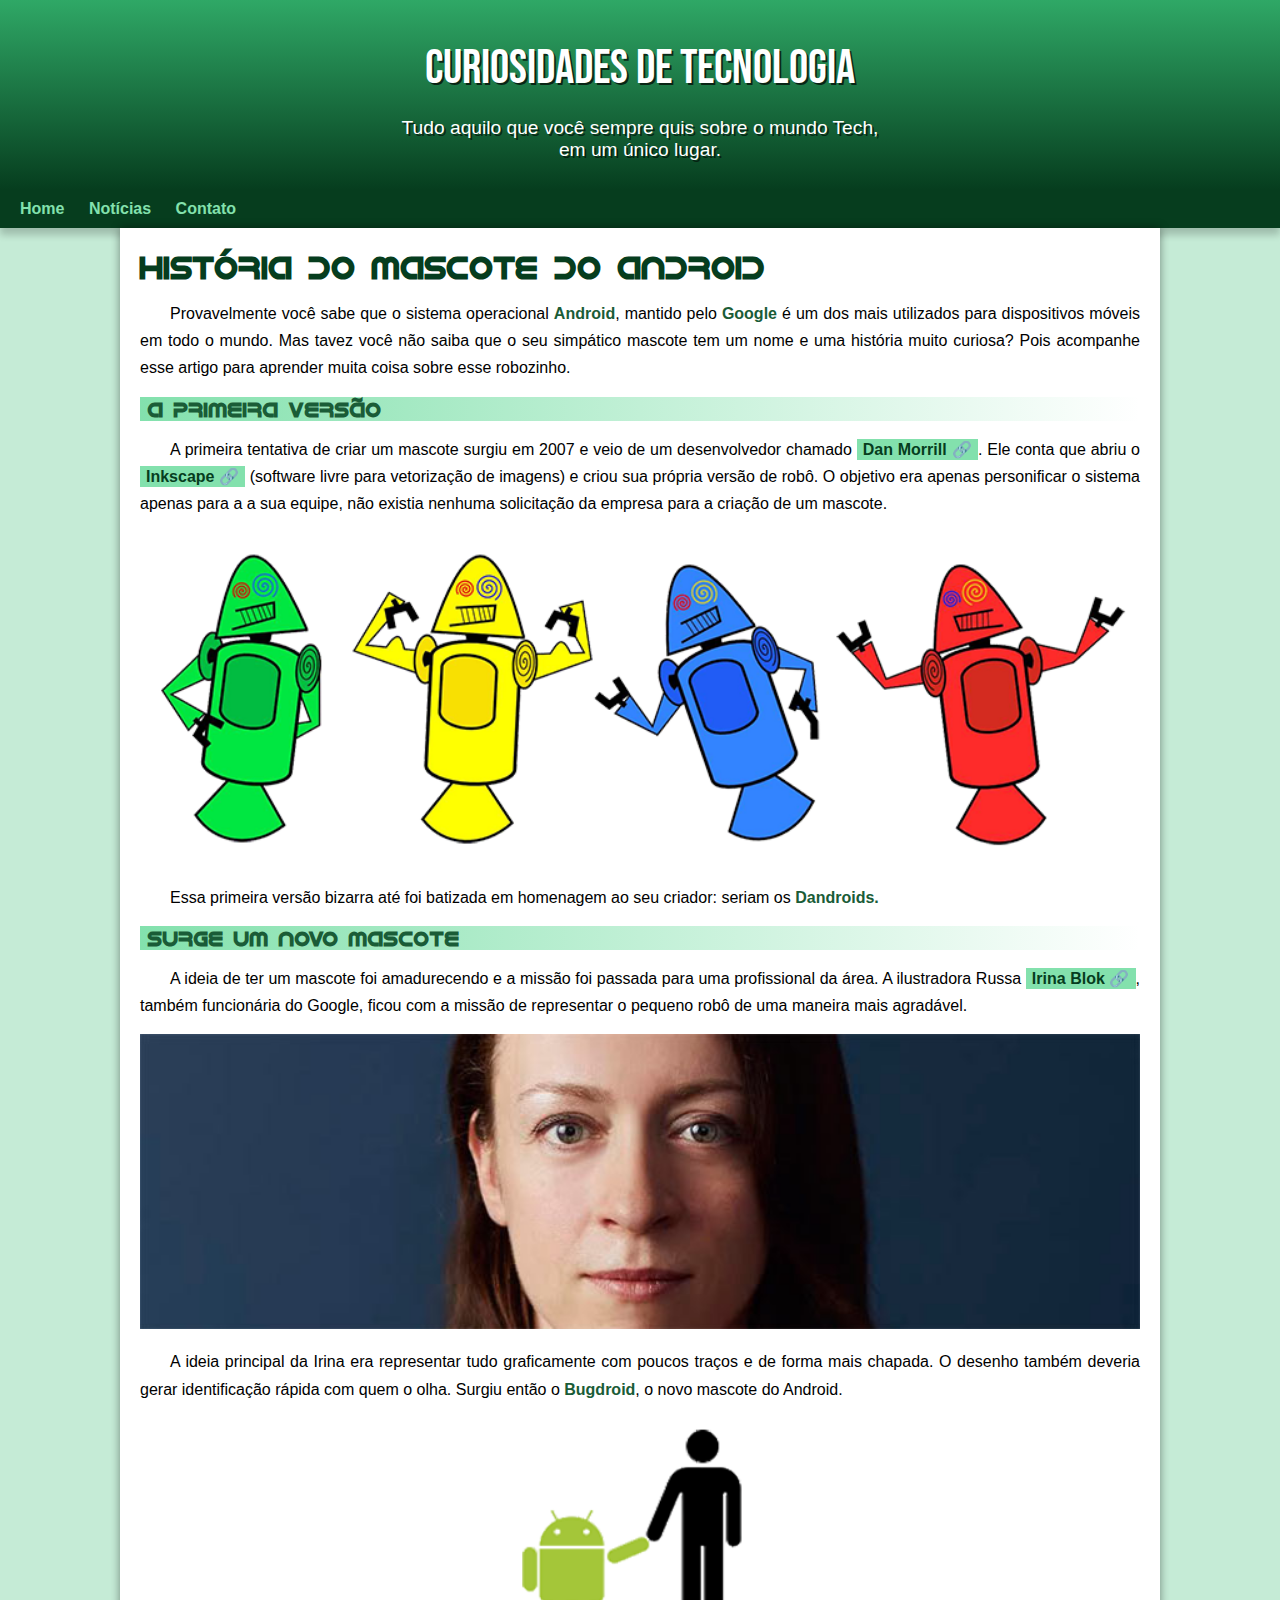
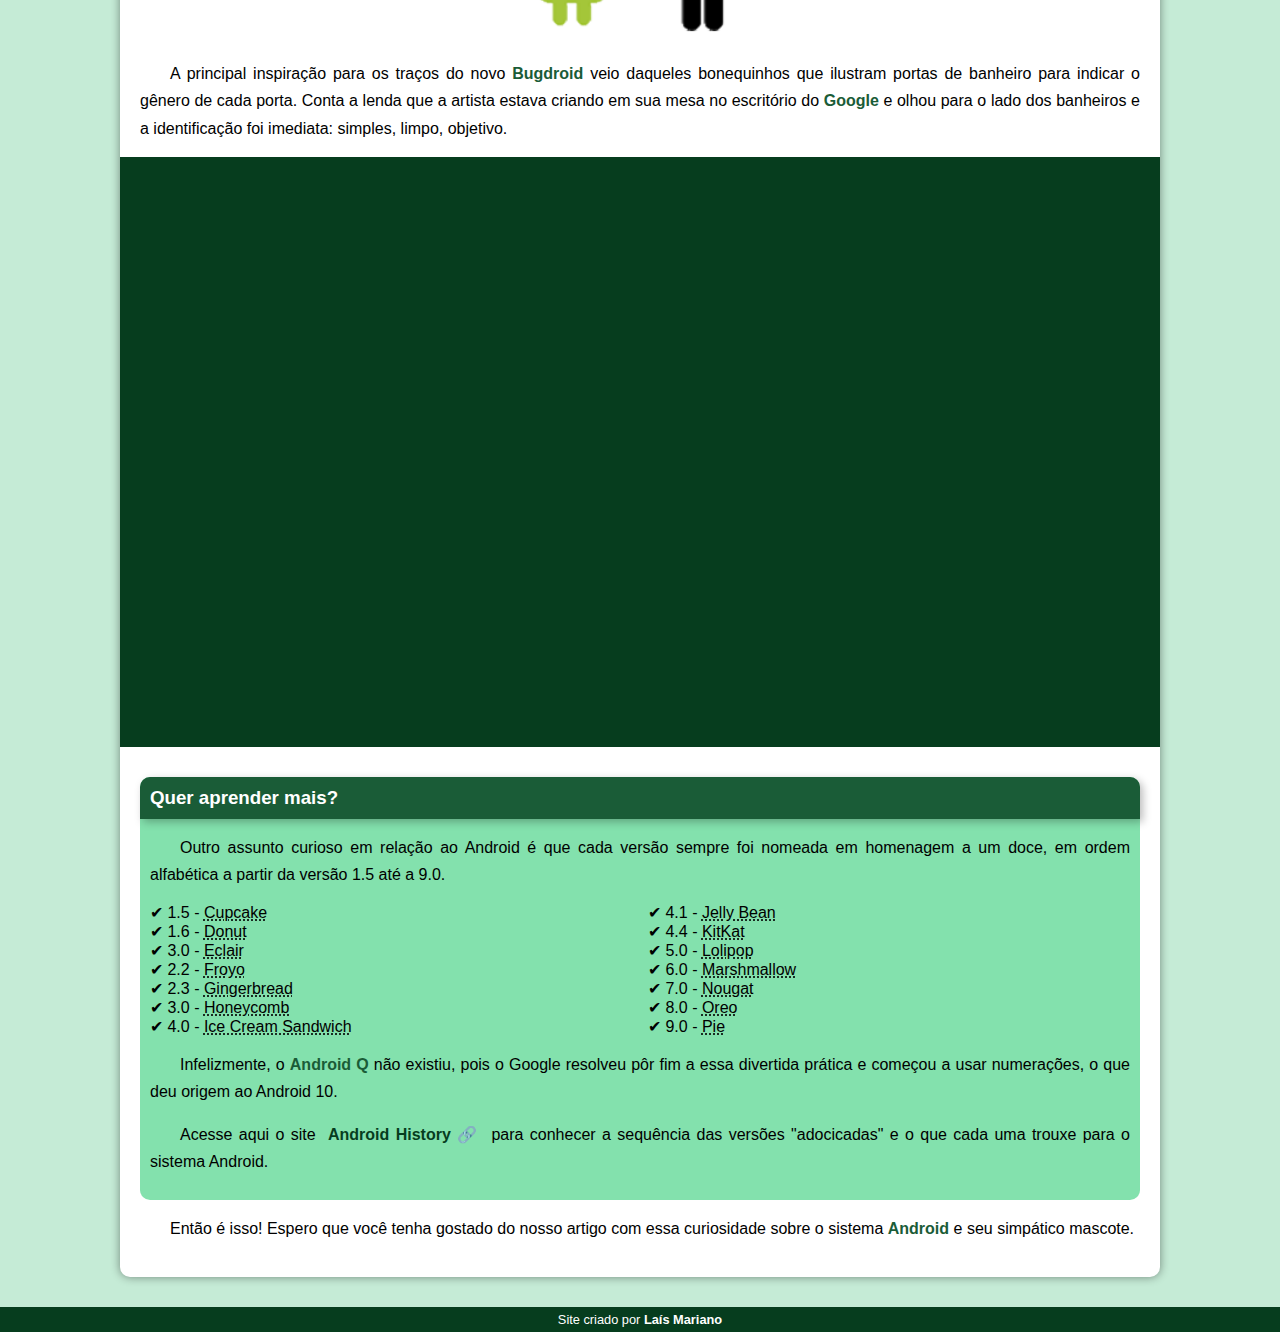
<file: index.html>
<!DOCTYPE html>
<html lang="pt-br">
<head>
    <meta charset="UTF-8">
    <meta name="viewport" content="width=device-width, initial-scale=1.0">
    <title>Como surgiu o mascote do Android</title>
    <link rel="shortcut icon" href="imagens/favicon.ico" type="image/x-icon">
    <link rel="stylesheet" href="style.css">
</head>
<body>
    <header>
        <h1>Curiosidades de Tecnologia</h1>
        <p>Tudo aquilo que você sempre quis sobre o mundo Tech, em um único lugar.</p>
    </header>
    <nav>
        <a href="#">Home</a>
        <a href="#">Notícias</a>
        <a href="#">Contato</a>
    </nav>
    <main>
        <article>
            <h1>História do Mascote do Android</h1>

            <p>
                Provavelmente você sabe que o sistema
                operacional <strong>Android</strong>, mantido pelo <strong>Google</strong> é
                um dos mais utilizados para dispositivos
                móveis em todo o mundo. Mas tavez você não
                saiba que o seu simpático mascote tem um
                nome e uma história muito curiosa? Pois
                acompanhe esse artigo para aprender muita
                coisa sobre esse robozinho.
            </p>


            <h2>A primeira versão</h2>

            <p>
                A primeira tentativa de criar um mascote
                surgiu em 2007 e veio de um desenvolvedor
                chamado <a href="https://androidcommunity.com/dan-morrill-shows-us-the-android-mascot-that-almost-was-20130103/" target="_blank" class="external">Dan Morrill</a>. Ele conta que abriu o
                <a href="https://inkscape.org/pt/" target="_blank" class="external">Inkscape</a> (software livre para vetorização
                de imagens) e criou sua própria versão de
                robô. O objetivo era apenas personificar o
                sistema apenas para a a sua equipe, não
                existia nenhuma solicitação da empresa para
                a criação de um mascote.
            </p>
            <picture>
                <source media="(max-width: 600px)" srcset="imagens/dan-droids-pq.png">
                <img src="imagens/dan-droids.png" alt="Primeiro mascote do Android">
            </picture>

            <p>
                Essa primeira versão bizarra até foi
                batizada em homenagem ao seu criador:
                seriam os <strong>Dandroids.</strong>
            </p>

            <h2>Surge um novo mascote</h2>

            <p>
                A ideia de ter um mascote foi amadurecendo e a
                missão foi passada para uma profissional da
                área. A ilustradora Russa <a href="https://www.irinablok.com/" target="_blank" class="external">Irina Blok</a>, também
                funcionária do Google, ficou com a missão de
                representar o pequeno robô de uma maneira mais
                agradável.
            </p>

            <picture>
                <source media="(max-width: 600px)" srcset="imagens/irina-blok-pq.jpg">
                <img src="imagens/irina-blok.jpg" alt="Irina Block, criadora do Bugdroid">
            </picture>

            <p>
                A ideia principal da Irina era representar tudo
                graficamente com poucos traços e de forma mais
                chapada. O desenho também deveria gerar
                identificação rápida com quem o olha. Surgiu
                então o <strong>Bugdroid</strong>, o novo mascote do Android.
            </p>

            <img src="imagens/bugdroid.png" class="pequena" alt="Bugdroid">

            <p>
                A principal inspiração para os traços do novo
                <strong>Bugdroid</strong> veio daqueles bonequinhos que ilustram
                portas de banheiro para indicar o gênero de
                cada porta. Conta a lenda que a artista estava
                criando em sua mesa no escritório do <strong>Google</strong> e
                olhou para o lado dos banheiros e a
                identificação foi imediata: simples, limpo,
                objetivo.
            </p>

            <div class="video"><iframe width="560" height="315" src="https://www.youtube.com/embed/l2UDgpLz20M?si=xlFQviztiMniVbGP" title="YouTube video player" frameborder="0" allow="accelerometer; autoplay; clipboard-write; encrypted-media; gyroscope; picture-in-picture; web-share" referrerpolicy="strict-origin-when-cross-origin" allowfullscreen></iframe></div>

            <aside>
                <h3>Quer aprender mais?</h3>

                <p>
                    Outro assunto curioso em relação ao
                    Android é que cada versão sempre foi
                    nomeada em homenagem a um doce, em
                    ordem alfabética a partir da versão 1.5
                    até a 9.0.
                </p>

                <ul>
                    <li>1.5 - <abbr title="Bolo de Copo">Cupcake</abbr></li>
                    <li>1.6 - <abbr title="Rosquinha">Donut</abbr></li>
                    <li>3.0 - <abbr title="Bomba">Eclair</abbr></li>
                    <li>2.2 - <abbr title="Iorgute Congelado">Froyo</abbr></li>
                    <li>2.3 - <abbr title="Biscoito de Gengibre">Gingerbread</abbr></li>
                    <li>3.0 - <abbr title="Favo de Mel">Honeycomb</abbr></li>
                    <li>4.0 - <abbr title="Sanduíche de Sorvete">Ice Cream Sandwich</abbr></li>
                    <li>4.1 - <abbr title="Jujuba">Jelly Bean</abbr></li>
                    <li>4.4 - <abbr title="KitKat">KitKat</abbr></li>
                    <li>5.0 - <abbr title="Pirulito">Lolipop</abbr></li>
                    <li>6.0 - <abbr title="Marshmallow">Marshmallow</abbr></li>
                    <li>7.0 - <abbr title="Torrone">Nougat</abbr></li>
                    <li>8.0 - <abbr title="Oreo">Oreo</abbr></li>
                    <li>9.0 - <abbr title="Torta">Pie</abbr></li>
                </ul>

                <p>
                    Infelizmente, o <strong>Android Q</strong> não existiu, pois
                    o Google resolveu pôr fim a essa divertida
                    prática e começou a usar numerações, o que
                    deu origem ao Android 10.
                </p>

                <p>
                    Acesse aqui o site <a href="https://www.android.com/intl/en_uk/history/#/donut" target="_blank" class="external">Android History</a> para
                    conhecer a sequência das versões
                    "adocicadas" e o que cada uma trouxe para o
                    sistema Android.
                </p>
                
            </aside>

        </article>
        <p>
            Então é isso! Espero que você tenha gostado do nosso artigo
            com essa curiosidade sobre o sistema <strong>Android</strong>
            e seu simpático mascote.
        </p>
    </main>
    <footer>
        <p>Site criado por <a href="https://github.com/Laiscmarianoa" target="_blank">Laís Mariano</a> </p>
    </footer>
</body>
</html>
</file>
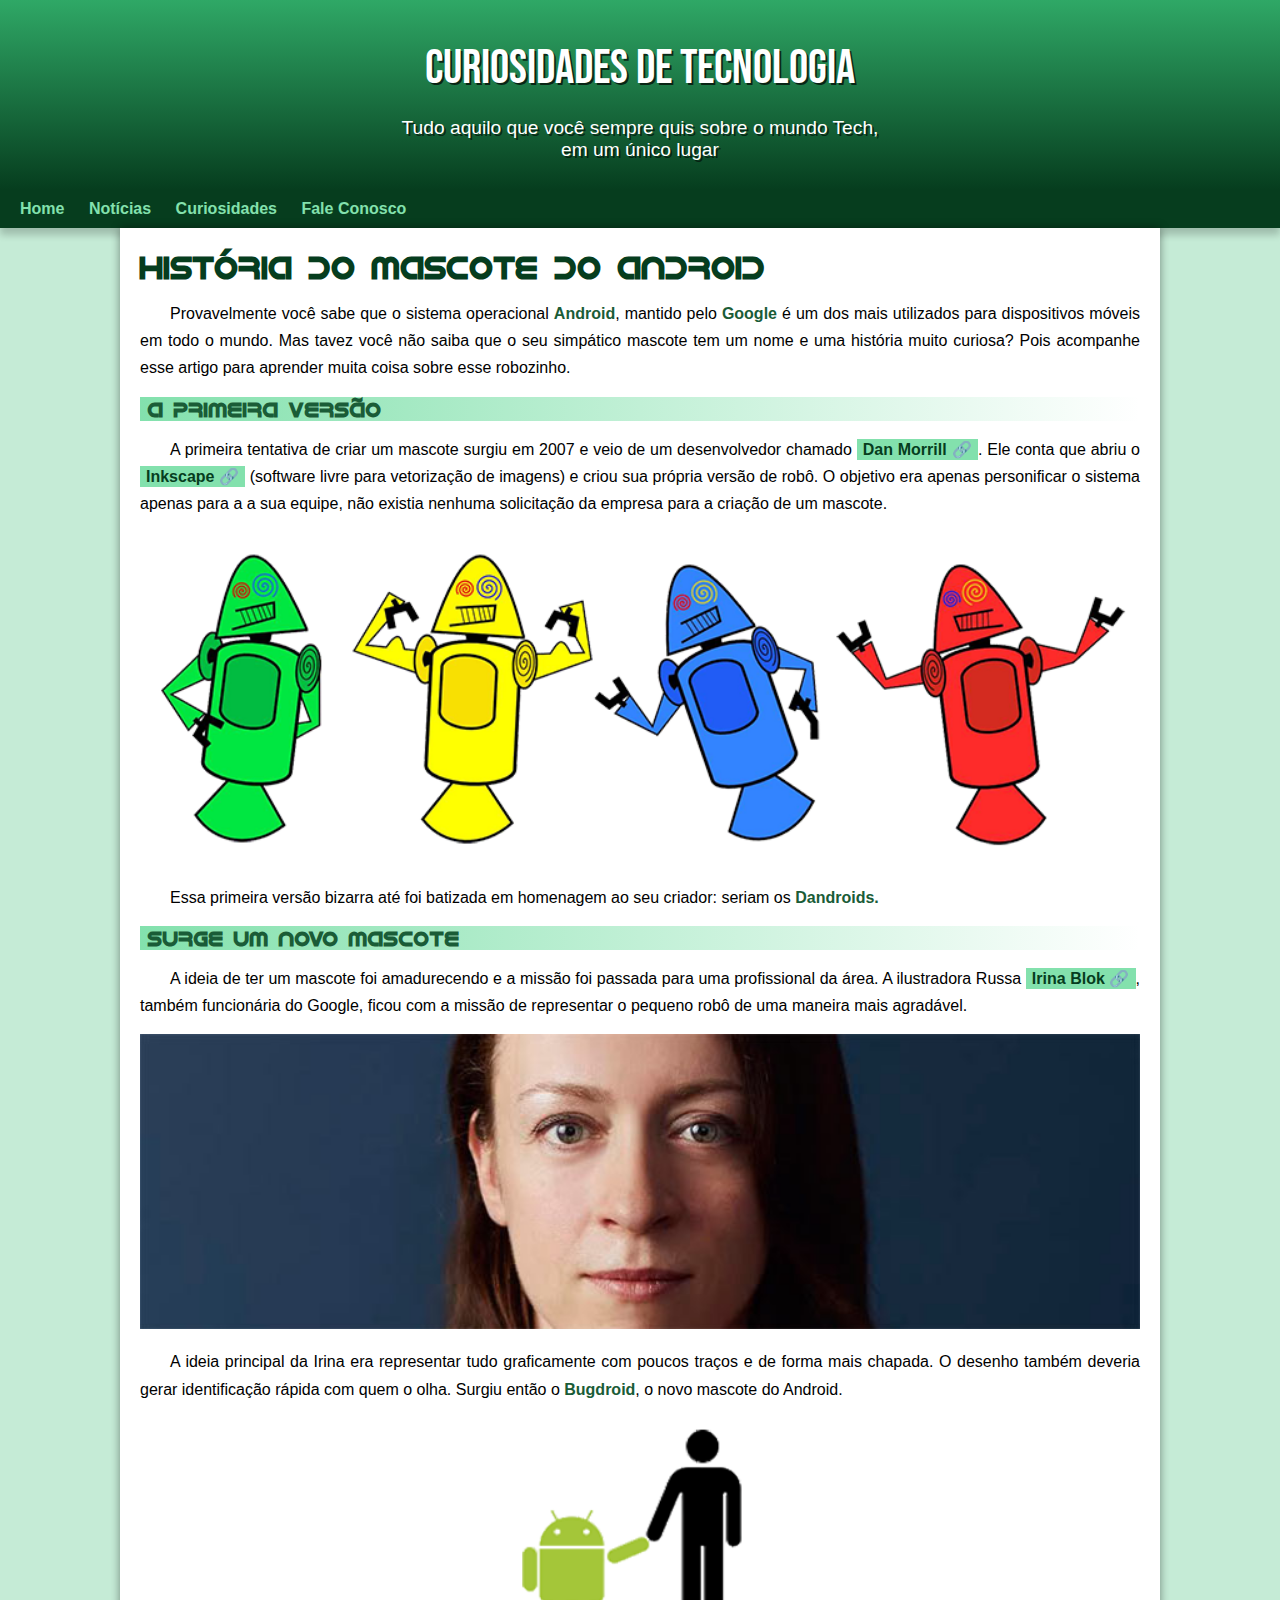
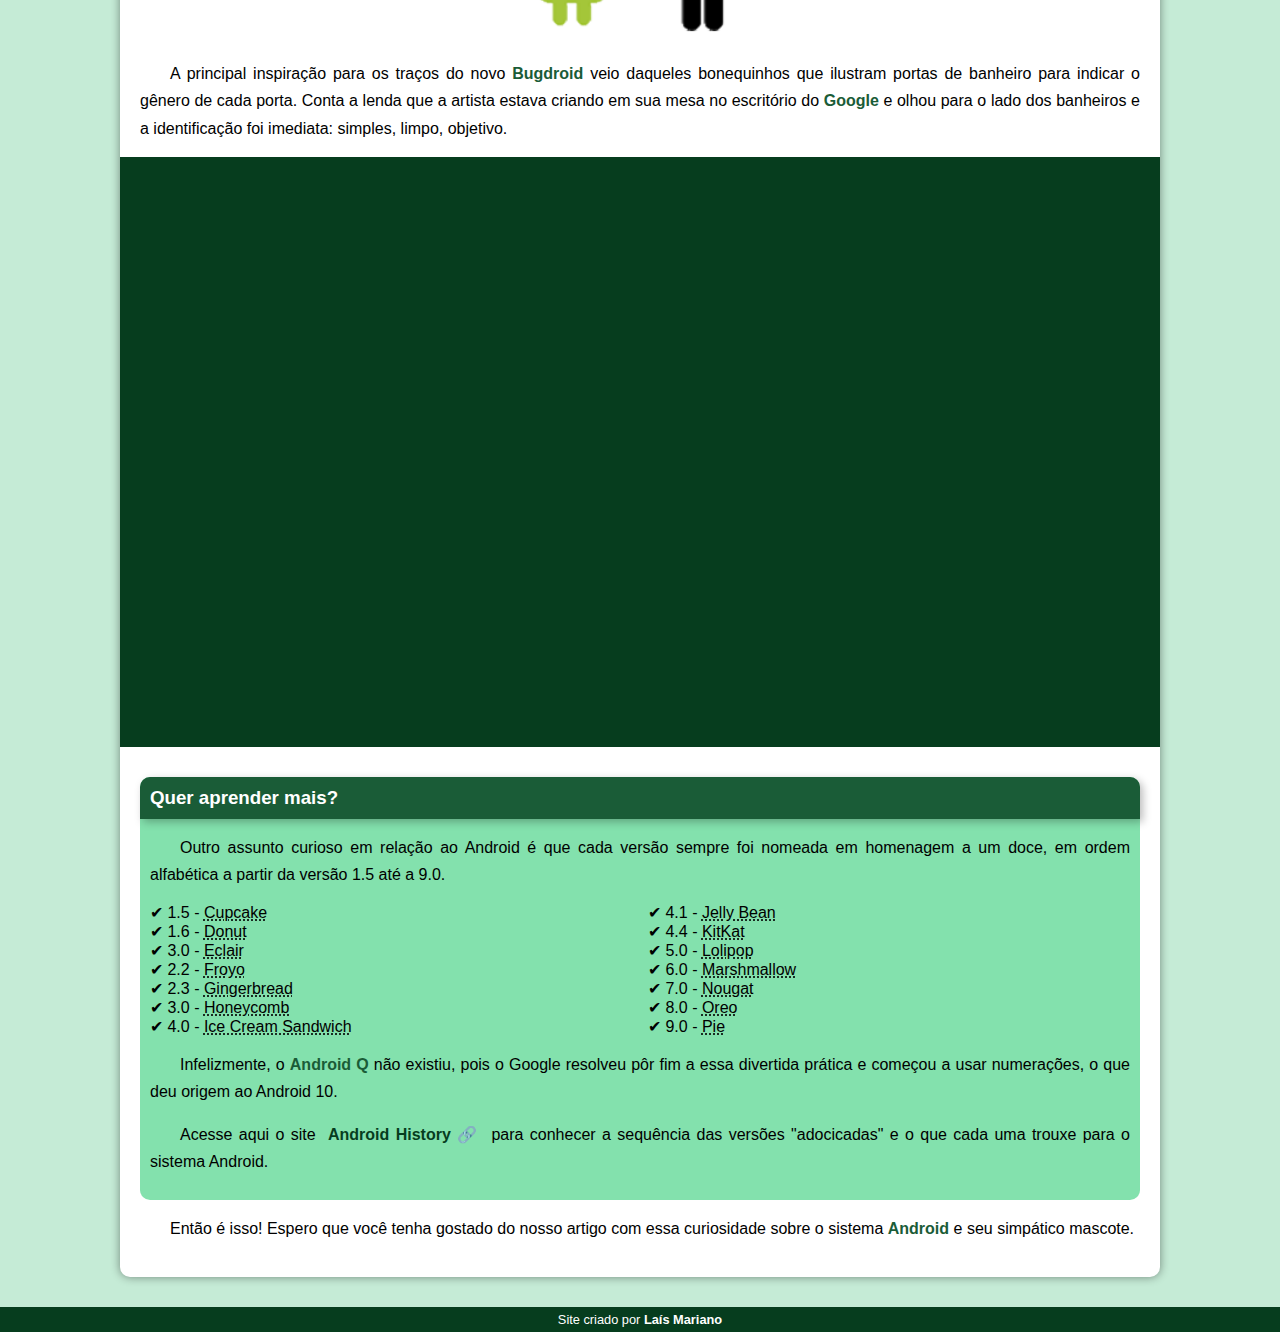
<file: android.html>
<!DOCTYPE html>
<html lang="pt-br">
<head>
    <meta charset="UTF-8">
    <meta name="viewport" content="width=device-width, initial-scale=1.0">
    <title>Como surgiu o mascote do Android</title>
    <link rel="shortcut icon" href="imagens/favicon.ico" type="image/x-icon">
    <link rel="stylesheet" href="android.css">
</head>
<body>
    <header>
        <h1>Curiosidades de Tecnologia</h1>
        <p>Tudo aquilo que você sempre quis sobre o mundo Tech, em um único lugar</p>
    </header>
    <nav>
        <a href="#">Home</a>
        <a href="#">Notícias</a>
        <a href="#">Curiosidades</a>
        <a href="#">Fale Conosco</a>
    </nav>
    <main>
        <article>
            <h1>História do Mascote do Android</h1>

            <p>
                Provavelmente você sabe que o sistema
                operacional <strong>Android</strong>, mantido pelo <strong>Google</strong> é
                um dos mais utilizados para dispositivos
                móveis em todo o mundo. Mas tavez você não
                saiba que o seu simpático mascote tem um
                nome e uma história muito curiosa? Pois
                acompanhe esse artigo para aprender muita
                coisa sobre esse robozinho.
            </p>


            <h2>A primeira versão</h2>

            <p>
                A primeira tentativa de criar um mascote
                surgiu em 2007 e veio de um desenvolvedor
                chamado <a href="https://androidcommunity.com/dan-morrill-shows-us-the-android-mascot-that-almost-was-20130103/" target="_blank" class="external">Dan Morrill</a>. Ele conta que abriu o
                <a href="https://inkscape.org/pt/" target="_blank" class="external">Inkscape</a> (software livre para vetorização
                de imagens) e criou sua própria versão de
                robô. O objetivo era apenas personificar o
                sistema apenas para a a sua equipe, não
                existia nenhuma solicitação da empresa para
                a criação de um mascote.
            </p>
            <picture>
                <source media="(max-width: 600px)" srcset="imagens/dan-droids-pq.png">
                <img src="imagens/dan-droids.png" alt="Primeiro mascote do Android">
            </picture>

            <p>
                Essa primeira versão bizarra até foi
                batizada em homenagem ao seu criador:
                seriam os <strong>Dandroids.</strong>
            </p>

            <h2>Surge um novo mascote</h2>

            <p>
                A ideia de ter um mascote foi amadurecendo e a
                missão foi passada para uma profissional da
                área. A ilustradora Russa <a href="https://www.irinablok.com/" target="_blank" class="external">Irina Blok</a>, também
                funcionária do Google, ficou com a missão de
                representar o pequeno robô de uma maneira mais
                agradável.
            </p>

            <picture>
                <source media="(max-width: 600px)" srcset="imagens/irina-blok-pq.jpg">
                <img src="imagens/irina-blok.jpg" alt="Irina Block, criadora do Bugdroid">
            </picture>

            <p>
                A ideia principal da Irina era representar tudo
                graficamente com poucos traços e de forma mais
                chapada. O desenho também deveria gerar
                identificação rápida com quem o olha. Surgiu
                então o <strong>Bugdroid</strong>, o novo mascote do Android.
            </p>

            <img src="imagens/bugdroid.png" class="pequena" alt="Bugdroid">

            <p>
                A principal inspiração para os traços do novo
                <strong>Bugdroid</strong> veio daqueles bonequinhos que ilustram
                portas de banheiro para indicar o gênero de
                cada porta. Conta a lenda que a artista estava
                criando em sua mesa no escritório do <strong>Google</strong> e
                olhou para o lado dos banheiros e a
                identificação foi imediata: simples, limpo,
                objetivo.
            </p>

            <div class="video"><iframe width="560" height="315" src="https://www.youtube.com/embed/l2UDgpLz20M?si=xlFQviztiMniVbGP" title="YouTube video player" frameborder="0" allow="accelerometer; autoplay; clipboard-write; encrypted-media; gyroscope; picture-in-picture; web-share" referrerpolicy="strict-origin-when-cross-origin" allowfullscreen></iframe></div>

            <aside>
                <h3>Quer aprender mais?</h3>

                <p>
                    Outro assunto curioso em relação ao
                    Android é que cada versão sempre foi
                    nomeada em homenagem a um doce, em
                    ordem alfabética a partir da versão 1.5
                    até a 9.0.
                </p>

                <ul>
                    <li>1.5 - <abbr title="Bolo de Copo">Cupcake</abbr></li>
                    <li>1.6 - <abbr title="Rosquinha">Donut</abbr></li>
                    <li>3.0 - <abbr title="Bomba">Eclair</abbr></li>
                    <li>2.2 - <abbr title="Iorgute Congelado">Froyo</abbr></li>
                    <li>2.3 - <abbr title="Biscoito de Gengibre">Gingerbread</abbr></li>
                    <li>3.0 - <abbr title="Favo de Mel">Honeycomb</abbr></li>
                    <li>4.0 - <abbr title="Sanduíche de Sorvete">Ice Cream Sandwich</abbr></li>
                    <li>4.1 - <abbr title="Jujuba">Jelly Bean</abbr></li>
                    <li>4.4 - <abbr title="KitKat">KitKat</abbr></li>
                    <li>5.0 - <abbr title="Pirulito">Lolipop</abbr></li>
                    <li>6.0 - <abbr title="Marshmallow">Marshmallow</abbr></li>
                    <li>7.0 - <abbr title="Torrone">Nougat</abbr></li>
                    <li>8.0 - <abbr title="Oreo">Oreo</abbr></li>
                    <li>9.0 - <abbr title="Torta">Pie</abbr></li>
                </ul>

                <p>
                    Infelizmente, o <strong>Android Q</strong> não existiu, pois
                    o Google resolveu pôr fim a essa divertida
                    prática e começou a usar numerações, o que
                    deu origem ao Android 10.
                </p>

                <p>
                    Acesse aqui o site <a href="https://www.android.com/intl/en_uk/history/#/donut" target="_blank" class="external">Android History</a> para
                    conhecer a sequência das versões
                    "adocicadas" e o que cada uma trouxe para o
                    sistema Android.
                </p>
                
            </aside>

        </article>
        <p>
            Então é isso! Espero que você tenha gostado do nosso artigo
            com essa curiosidade sobre o sistema <strong>Android</strong>
            e seu simpático mascote.
        </p>
    </main>
    <footer>
        <p>Site criado por <a href="https://github.com/Laiscmarianoa" target="_blank">Laís Mariano</a> </p>
    </footer>
</body>
</html>
</file>
<file: style.css>
@charset "UTF-8";

@import url('https://fonts.googleapis.com/css2?family=Bebas+Neue&display=swap');

@font-face {
    font-family:'Android';
    src: url('fontes/idroid.otf') format('opentype');
    font-weight: normal;
}

:root {/*como se fosse as variaveis globais*/
    --cor0:#c5ebd6;
    --cor1:#83e1ad;
    --cor2:#3ddc84;
    --cor3:#2fa866;
    --cor4:#1a5c37;
    --cor5:#063d1e;

    --fonte-padrao: Arial, Verdana, Helvetica, sans-serif;
    --fonte-destaque: 'Bebas Neue', cursive;
    --fonte-android: 'Android', cursive;
}

* {/*quando voce coloca * ele seleciona todos os elementos do codigo*/
    margin: 0px;/*aqui estamos tirando as margens automaticas*/
    padding: 0px;

}

body {
    background-color:var(--cor0);
    font-family: var(--fonte-padrao);
}

a.external::after {
    content: '\00A0\1F517';
}

header{
    background-image: linear-gradient(to bottom, var(--cor3), var(--cor5));
    text-align: center;
    min-height: 150px;
    padding-top: 40px;
}

header h1 {
    color: white;
    font-family: var(--fonte-destaque);
    margin-bottom: 20px;
    font-size: 3em;
    font-weight: normal;
    text-shadow: 2px 2px 0px rgba(0, 0, 0, 0.69);
}

header p {
    font-family: var(--fonte-padrao);
    font-size: 1.2em;
    color: white;
    max-width: 500px;
    margin: auto;
    padding-right: 10px;
    padding-left: 10px;
    text-shadow: 2px 2px 0px rgba(0, 0, 0, 0.559);
    margin-bottom: 20px;

}

nav {
    background-color: var(--cor5);
    padding: 10px;
    box-shadow: 0px 7px 7px rgba(0, 0, 0, 0.192);
}

nav a {
    color: var(--cor1);
    padding: 10px;
    text-decoration: none; /*tirar sublinhado dos links*/
    font-weight: bold;
    transition-duration: 0.5s; /*tempo quando passa o mouse por cima do link*/
}

nav a:hover {
    background-color: var(--cor3);
    color: var(--cor5);
    border-radius: 5px;

}

main{ 
    background-color: white;
    min-width: 300px;
    max-width: 1000px ;
    margin: auto;
    margin-bottom: 30px;
    padding: 20px;
    box-shadow: 0px 0px 10px  rgba(0, 0, 0, 0.427);
    border-bottom-left-radius: 10px;/*arredondando apenas as bordas e baixo*/
    border-bottom-right-radius: 10px;
}

main p {
    margin: 15px 0px 15px 0px;
    text-align: justify;
    text-indent: 30px;
    font-size: 1em;
    line-height: 1.7em;/*altura entre linhas*/
}
main strong {
    color: var(--cor4);
    font-weight: bold;
}

main img {
    width: 100%;
}

main a {
    text-decoration: none;
    background-color: var(--cor1);
    color: var(--cor5);
    padding: 2px 6px;
    font-weight: bold;
}

main a:hover {
    text-decoration: underline;
    color: var(--cor4);
}

main img.pequena {
    max-width: 350px;
    display: block;/*centralizar imagens*/
    margin: auto;
}

main h1 {
    color: var(--cor5);
    font-family: var(--fonte-android);
}

main h2 {
    font-family: var(--fonte-android);
    color: var(--cor4);
    font-size: 1.3em;
    background-image: linear-gradient(to right, var(--cor1), transparent) ;
    text-indent: 8px;
}

div.video {
    background-color: var(--cor5);
    margin: 0px -20px 30px -20px;
    padding: 20px;
    padding-bottom: 57%;
    position: relative;
}

div.video iframe {
    position: absolute;
    top: 5%;
    left: 5%;
    width: 90%;
    height: 90%;
}

aside {
    background-color: var(--cor1);
    padding: 10px;
    border-radius: 10px;
}

aside h3 {
    background-color: var(--cor4);
    color: white;
    padding: 10px;
    margin: -10px -10px 0px -10px;
    border-radius: 10px 10px 0px 0px;
    box-shadow: 3px 3px 8px rgba(0, 0, 0, 0.268);
}

aside ul {
        list-style-type: "\2714\00A0";/*emoji check, 00A0 para adicionar um espaço*/
        list-style-position: inside;
        columns: 2; /*está dividindo a lista em duas colunas*/
}

footer {
    background-color: var(--cor5);
    color: white;
    text-align: center;
    font-size: 0.8em;
    padding: 5px;
}

footer a {
    color: white;
    font-weight: bolder;
    text-decoration: none;

}

footer a:hover {
    text-decoration: underline;
    color: var(--cor1);

}
</file>
<file: android.css>
@charset "UTF-8";

@import url('https://fonts.googleapis.com/css2?family=Bebas+Neue&display=swap');

@font-face {
    font-family:'Android';
    src: url('/fontes/idroid.otf') format('opentype');
    font-weight: normal;
}

:root {/*como se fosse as variaveis globais*/
    --cor0:#c5ebd6;
    --cor1:#83e1ad;
    --cor2:#3ddc84;
    --cor3:#2fa866;
    --cor4:#1a5c37;
    --cor5:#063d1e;

    --fonte-padrao: Arial, Verdana, Helvetica, sans-serif;
    --fonte-destaque: 'Bebas Neue', cursive;
    --fonte-android: 'Android', cursive;
}

* {/*quando voce coloca * ele seleciona todos os elementos do codigo*/
    margin: 0px;/*aqui estamos tirando as margens automaticas*/
    padding: 0px;

}

body {
    background-color:var(--cor0);
    font-family: var(--fonte-padrao);
}

a.external::after {
    content: '\00A0\1F517';
}

header{
    background-image: linear-gradient(to bottom, var(--cor3), var(--cor5));
    text-align: center;
    min-height: 150px;
    padding-top: 40px;
}

header h1 {
    color: white;
    font-family: var(--fonte-destaque);
    margin-bottom: 20px;
    font-size: 3em;
    font-weight: normal;
    text-shadow: 2px 2px 0px rgba(0, 0, 0, 0.69);
}

header p {
    font-family: var(--fonte-padrao);
    font-size: 1.2em;
    color: white;
    max-width: 500px;
    margin: auto;
    padding-right: 10px;
    padding-left: 10px;
    text-shadow: 2px 2px 0px rgba(0, 0, 0, 0.559);
    margin-bottom: 20px;

}

nav {
    background-color: var(--cor5);
    padding: 10px;
    box-shadow: 0px 7px 7px rgba(0, 0, 0, 0.192);
}

nav a {
    color: var(--cor1);
    padding: 10px;
    text-decoration: none; /*tirar sublinhado dos links*/
    font-weight: bold;
    transition-duration: 0.5s; /*tempo quando passa o mouse por cima do link*/
}

nav a:hover {
    background-color: var(--cor3);
    color: var(--cor5);
    border-radius: 5px;

}

main{ 
    background-color: white;
    min-width: 300px;
    max-width: 1000px ;
    margin: auto;
    margin-bottom: 30px;
    padding: 20px;
    box-shadow: 0px 0px 10px  rgba(0, 0, 0, 0.427);
    border-bottom-left-radius: 10px;/*arredondando apenas as bordas e baixo*/
    border-bottom-right-radius: 10px;
}

main p {
    margin: 15px 0px 15px 0px;
    text-align: justify;
    text-indent: 30px;
    font-size: 1em;
    line-height: 1.7em;/*altura entre linhas*/
}
main strong {
    color: var(--cor4);
    font-weight: bold;
}

main img {
    width: 100%;
}

main a {
    text-decoration: none;
    background-color: var(--cor1);
    color: var(--cor5);
    padding: 2px 6px;
    font-weight: bold;
}

main a:hover {
    text-decoration: underline;
    color: var(--cor4);
}

main img.pequena {
    max-width: 350px;
    display: block;/*centralizar imagens*/
    margin: auto;
}

main h1 {
    color: var(--cor5);
    font-family: var(--fonte-android);
}

main h2 {
    font-family: var(--fonte-android);
    color: var(--cor4);
    font-size: 1.3em;
    background-image: linear-gradient(to right, var(--cor1), transparent) ;
    text-indent: 8px;
}

div.video {
    background-color: var(--cor5);
    margin: 0px -20px 30px -20px;
    padding: 20px;
    padding-bottom: 57%;
    position: relative;
}

div.video iframe {
    position: absolute;
    top: 5%;
    left: 5%;
    width: 90%;
    height: 90%;
}

aside {
    background-color: var(--cor1);
    padding: 10px;
    border-radius: 10px;
}

aside h3 {
    background-color: var(--cor4);
    color: white;
    padding: 10px;
    margin: -10px -10px 0px -10px;
    border-radius: 10px 10px 0px 0px;
    box-shadow: 3px 3px 8px rgba(0, 0, 0, 0.268);
}

aside ul {
        list-style-type: "\2714\00A0";/*emoji check, 00A0 para adicionar um espaço*/
        list-style-position: inside;
        columns: 2; /*está dividindo a lista em duas colunas*/
}

footer {
    background-color: var(--cor5);
    color: white;
    text-align: center;
    font-size: 0.8em;
    padding: 5px;
}

footer a {
    color: white;
    font-weight: bolder;
    text-decoration: none;

}

footer a:hover {
    text-decoration: underline;
    color: var(--cor1);

}
</file>
